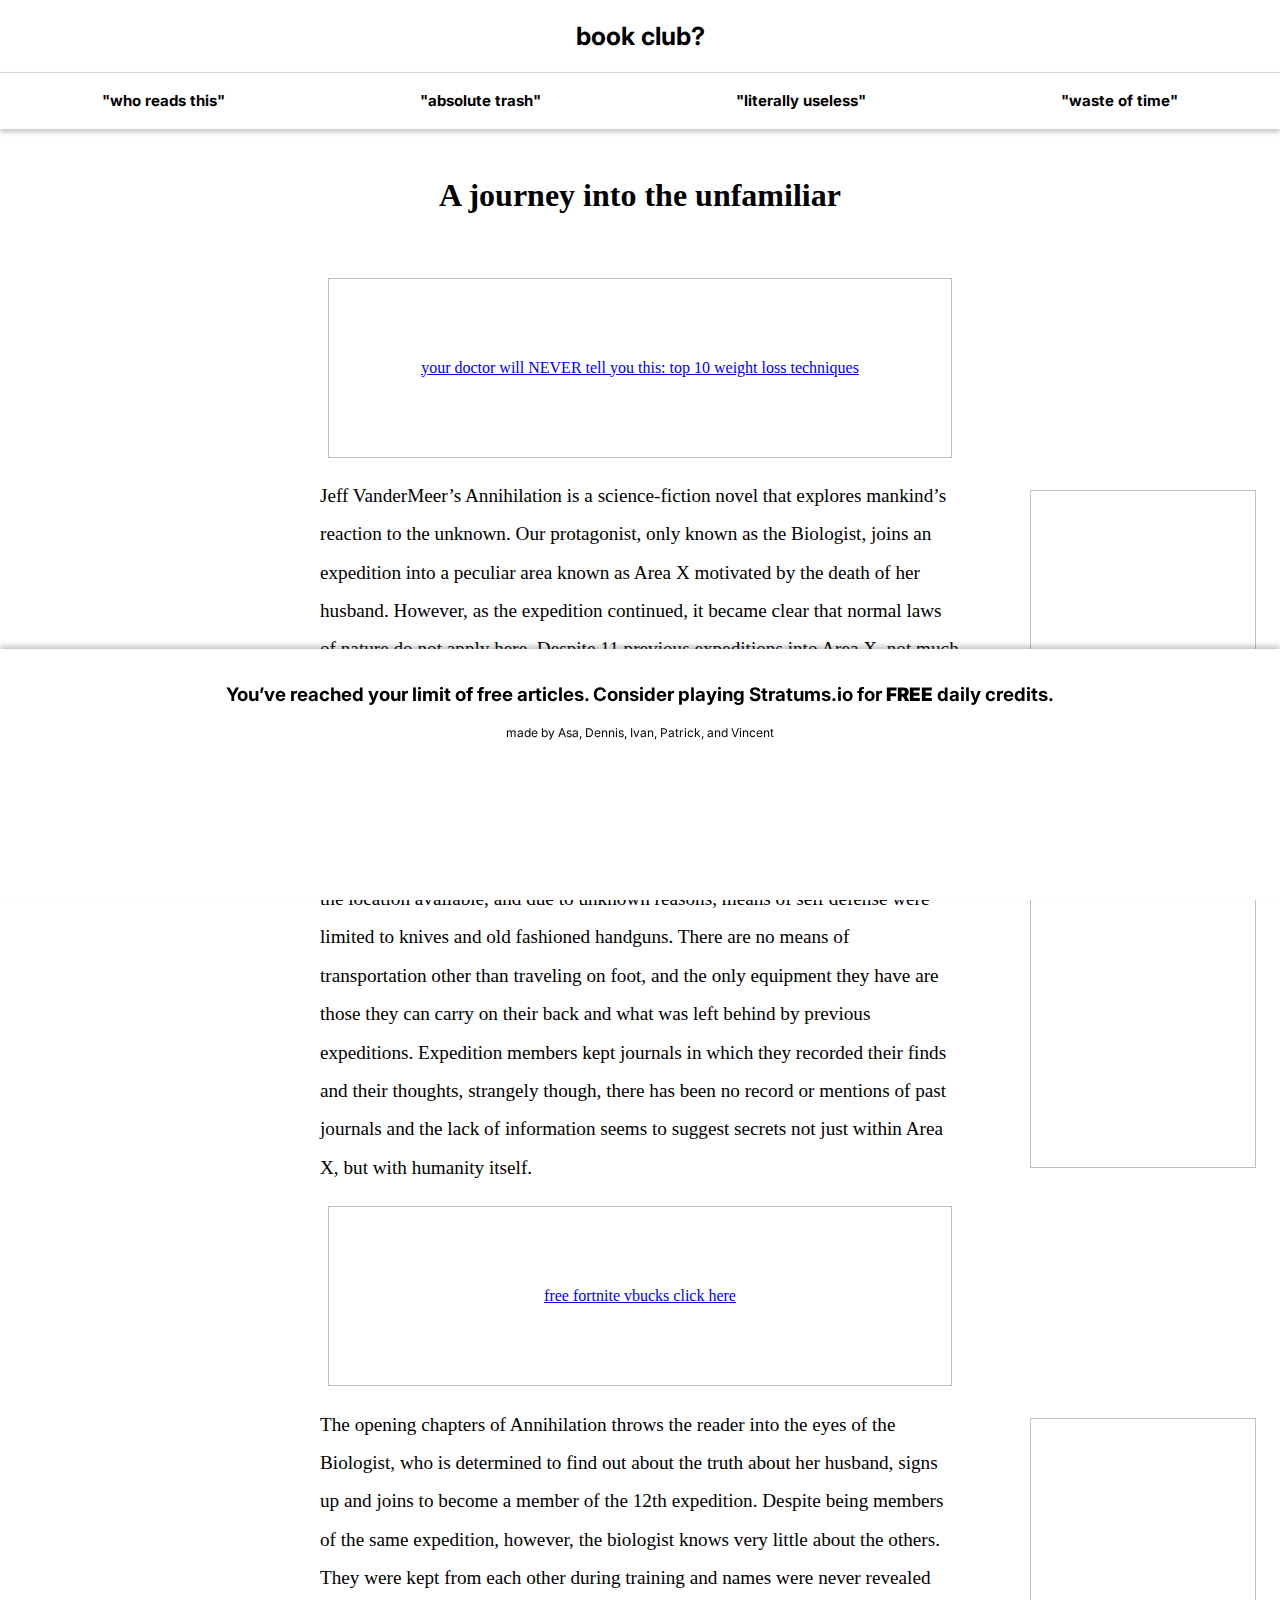
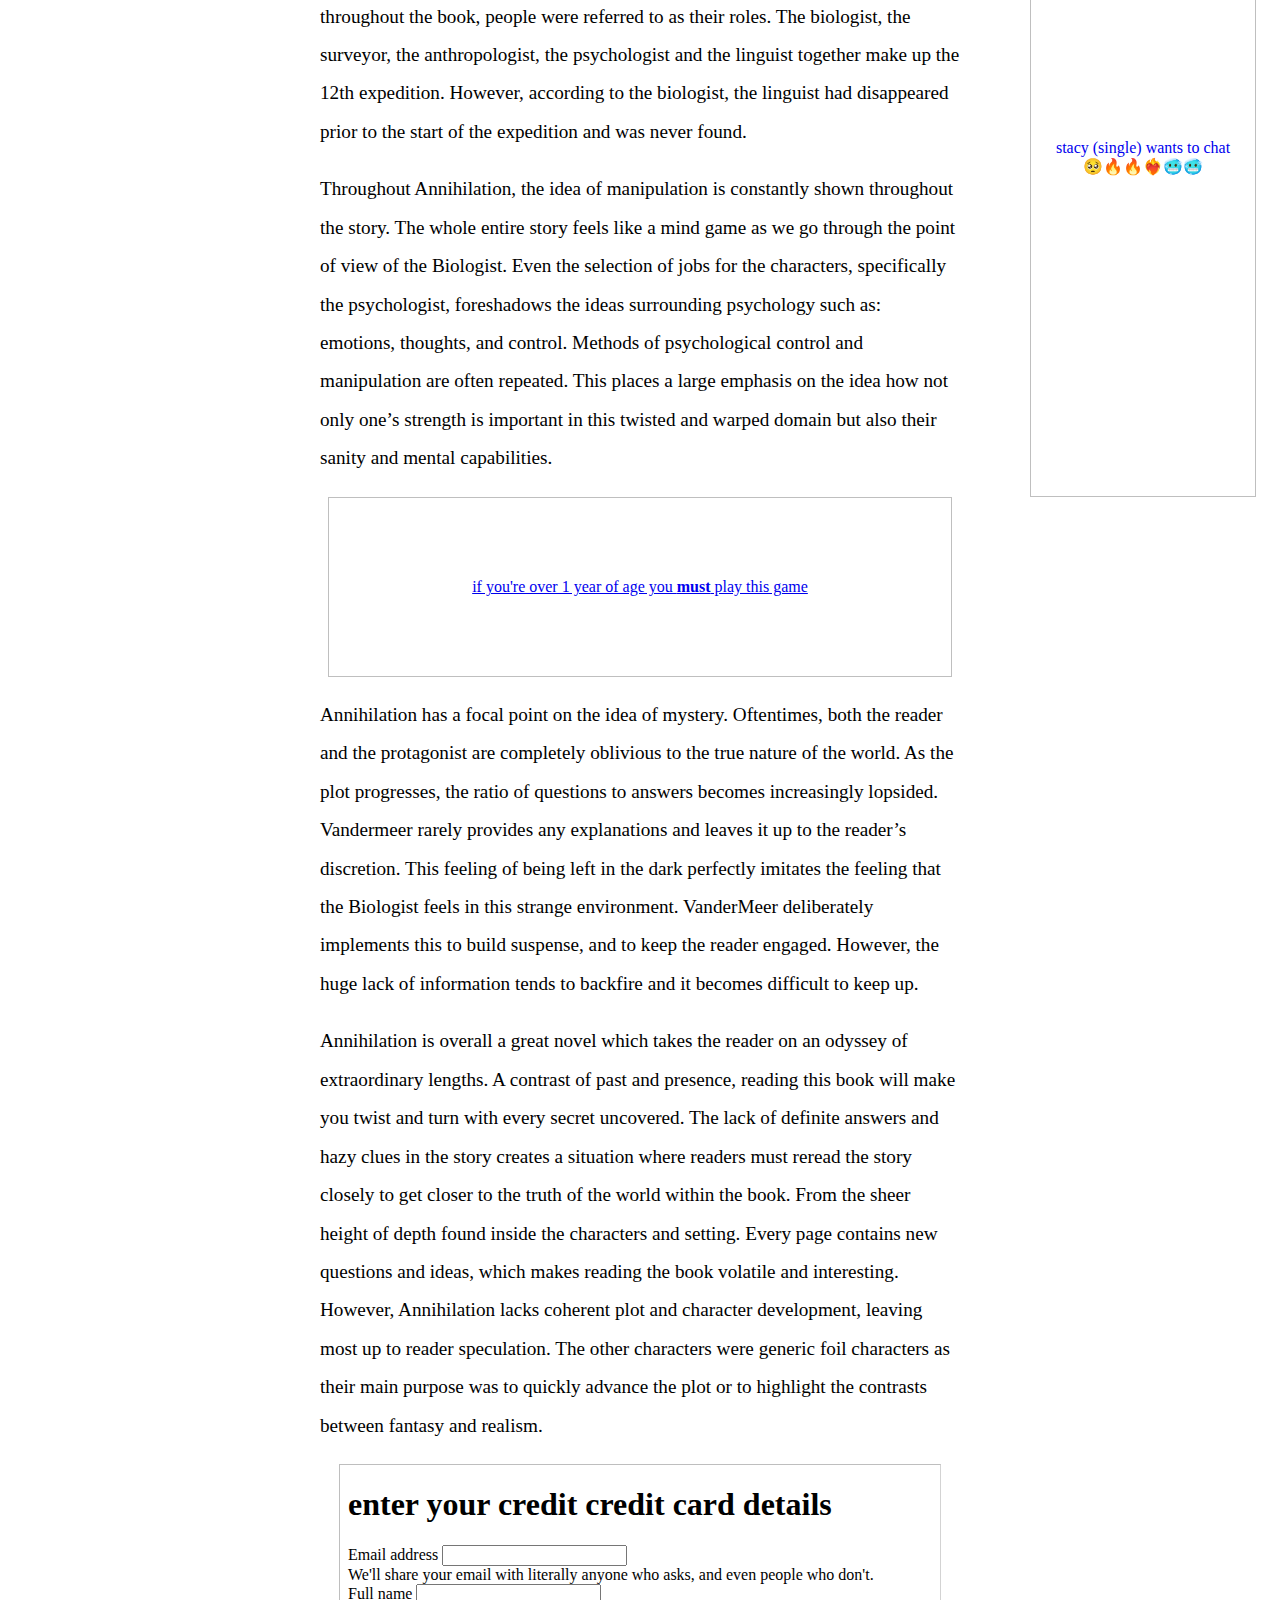
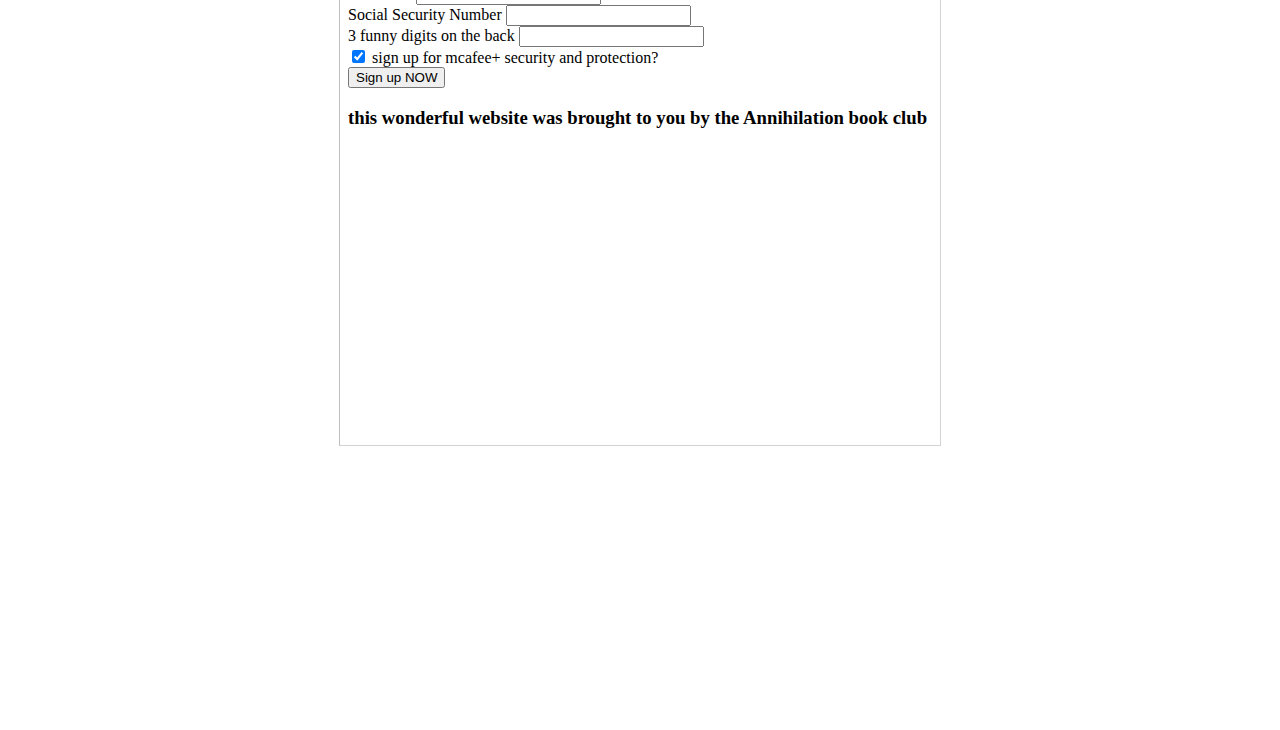
<file: index.html>
<!DOCTYPE html>
<html lang="en">
<head>
    <meta charset="UTF-8">
    <meta http-equiv="X-UA-Compatible" content="IE=edge">
    <meta name="viewport" content="width=device-width, initial-scale=1.0">
    <link rel="stylesheet" href="style.css">
    <link rel="preconnect" href="https://fonts.googleapis.com">
    <link rel="preconnect" href="https://fonts.gstatic.com" crossorigin>
    <link href="https://fonts.googleapis.com/css2?family=Inter:wght@300;400;500;700&display=swap" rel="stylesheet">
    <title>Annihilation Book Review</title>
</head>
<body>
    <header class="container">
        
        <h2>
            book club?
        </h2>

    </header>
    <div id="menu">
        <ul>
            <li>"who reads this"</li>
            <li>"absolute trash"</li>
            <li>"literally useless"</li>
            <li>"waste of time"</li>
        </ul>
    </div>
    <main>
        <h1 class="container">
            A journey into the unfamiliar
        </h1>
        <a href="https://blogs.mtdv.me/weightloss">
            <div class="ad-banner">your doctor will NEVER tell you this: top 10 weight loss techniques</div>
        </a>
        <a href="https://blogs.mtdv.me/weightloss">
            <div class="ad-column">this strange diet practice will change your life</div>
        </a>
        <p>
            Jeff VanderMeer’s Annihilation is a science-fiction novel that explores mankind’s reaction to the unknown. Our
            protagonist, only known as the Biologist, joins an expedition into a peculiar area known as Area X motivated by the
            death of her husband. However, as the expedition continued, it became clear that normal laws of nature do not apply
            here. Despite 11 previous expeditions into Area X, not much is learned about the location other than the fact that it is
            expanding. To add on to the mystery, every member of previous expeditions either dies in the expedition or somehow makes
            it back with no memory of the expedition and dies soon after.

        </p>
        <p>
            Explorers gamble with their lives when they enter Area X, a large area within Florida that formed due to unknown
            reasons. There is next to no information about the location available, and due to unknown reasons, means of self defense
            were limited to knives and old fashioned handguns. There are no means of transportation other than traveling on foot,
            and the only equipment they have are those they can carry on their back and what was left behind by previous
            expeditions. Expedition members kept journals in which they recorded their finds and their thoughts, strangely though,
            there has been no record or mentions of past journals and the lack of information seems to suggest secrets not just
            within Area X, but with humanity itself.

        </p>
        <a href="https://r.mtdv.me/giveaways/vbucks0">
            <div class="ad-banner">free fortnite vbucks click here</div>
        </a>
        <a href="https://r.mtdv.me/products/womenF">
            <div class="ad-column">stacy (single) wants to chat 🥺🔥🔥❤️‍🔥🥶🥶</div>
        </a>
        <p>
            The opening chapters of Annihilation throws the reader into the eyes of the Biologist, who is determined to find out
            about the truth about her husband, signs up and joins to become a member of the 12th expedition. Despite being members
            of the same expedition, however, the biologist knows very little about the others. They were kept from each other during
            training and names were never revealed throughout the book, people were referred to as their roles. The biologist, the
            surveyor, the anthropologist, the psychologist and the linguist together make up the 12th expedition. However, according
            to the biologist, the linguist had disappeared prior to the start of the expedition and was never found.
        </p>
        <p>
            Throughout Annihilation, the idea of manipulation is constantly shown throughout the story. The whole entire story feels
            like a mind game as we go through the point of view of the Biologist. Even the selection of jobs for the characters,
            specifically the psychologist, foreshadows the ideas surrounding psychology such as: emotions, thoughts, and control.
            Methods of psychological control and manipulation are often repeated. This places a large emphasis on the idea how not
            only one’s strength is important in this twisted and warped domain but also their sanity and mental capabilities.

        </p>
        <a href="https://stratums.io/">
            <div class="ad-banner">if you're over 1 year of age you <b>must</b> play this game</div>
        </a>
        <p>
            Annihilation has a focal point on the idea of mystery. Oftentimes, both the reader and the protagonist are completely
            oblivious to the true nature of the world. As the plot progresses, the ratio of questions to answers becomes
            increasingly lopsided. Vandermeer rarely provides any explanations and leaves it up to the reader’s discretion. This
            feeling of being left in the dark perfectly imitates the feeling that the Biologist feels in this strange environment.
            VanderMeer deliberately implements this to build suspense, and to keep the reader engaged. However, the huge lack of
            information tends to backfire and it becomes difficult to keep up.


        </p>
        <p>
            Annihilation is overall a great novel which takes the reader on an odyssey of extraordinary lengths. A contrast of past
            and presence, reading this book will make you twist and turn with every secret uncovered. The lack of definite answers
            and hazy clues in the story creates a situation where readers must reread the story closely to get closer to the truth
            of the world within the book. From the sheer height of depth found inside the characters and setting. Every page
            contains new questions and ideas, which makes reading the book volatile and interesting. However, Annihilation lacks
            coherent plot and character development, leaving most up to reader speculation. The other characters were generic foil
            characters as their main purpose was to quickly advance the plot or to highlight the contrasts between fantasy and
            realism.


        </p>
        <div class="container">
            <iframe src="./scam.html"></iframe>
        </div>
    </main>
    <div class="paywall container">
        <h3>
            You’ve reached your limit of free articles. Consider playing Stratums.io for <b>FREE</b> daily credits.
        </h3>
        <div class="container attributions">

            made by Asa, Dennis, Ivan, Patrick, and Vincent
        </div>
    </div>
    <footer></footer>
</body>
</html>
</file>
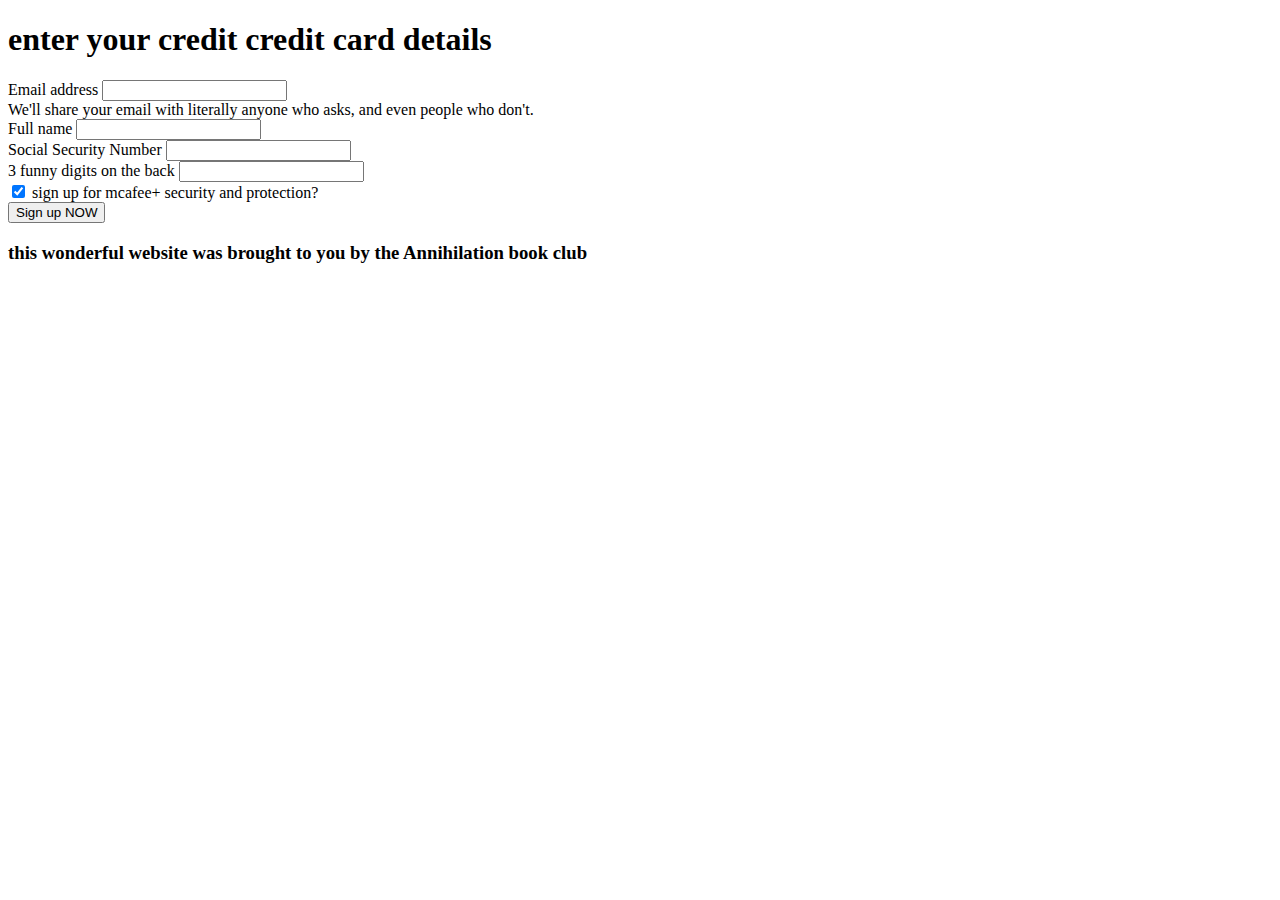
<file: scam.html>
<!DOCTYPE html>
<html lang="en">

<head>
    <meta charset="UTF-8">
    <meta http-equiv="X-UA-Compatible" content="IE=edge">
    <meta name="viewport" content="width=device-width, initial-scale=1.0">
    <link rel="preconnect" href="https://fonts.googleapis.com">
    <link rel="preconnect" href="https://fonts.gstatic.com" crossorigin>
    <link href="https://fonts.googleapis.com/css2?family=Inter:wght@300;400;500;700&display=swap" rel="stylesheet">
    <link href="https://cdn.jsdelivr.net/npm/bootstrap@5.2.3/dist/css/bootstrap.min.css" rel="stylesheet"
        integrity="sha384-rbsA2VBKQhggwzxH7pPCaAqO46MgnOM80zW1RWuH61DGLwZJEdK2Kadq2F9CUG65" crossorigin="anonymous">
    <title>the real google.com</title>
</head>

<body>
    <header class="container">

        <h1>
            enter your credit credit card details
        </h1>

    </header>
    
    <main class="container">
        <form>
            <div class="mb-3">
                <label for="email" class="form-label">Email address</label>
                <input type="email" class="form-control" id="email" aria-describedby="emailHelp">
                <div id="emailHelp" class="form-text">We'll share your email with literally anyone who asks, and even people who don't.</div>
            </div>
            <div class="mb-3">
                <label for="name" class="form-label">Full name</label>
                <input type="text" class="form-control" id="name">
            </div>
            <div class="mb-3">
                <label for="ssn" class="form-label">Social Security Number</label>
                <input type="password" class="form-control" id="ssn">
            </div>
            <div class="mb-3">
                <label for="num" class="form-label">3 funny digits on the back</label>
                <input type="number" class="form-control" id="num">
            </div>
            <div class="mb-3 mcafee">
                <input type="checkbox" class="form-check-input" id="mcafee" checked>
                <label class="form-check-label" for="mcafee">sign up for mcafee+ security and protection?</label>
            </div>
            <button type="submit" class="btn btn-primary">Sign up NOW</button>
        </form>
    </main>
    <footer class="container">
        <h3>this wonderful website was brought to you by the Annihilation book club</h3>
    </footer>
    <script src="https://cdn.jsdelivr.net/npm/bootstrap@5.2.3/dist/js/bootstrap.bundle.min.js"
        integrity="sha384-kenU1KFdBIe4zVF0s0G1M5b4hcpxyD9F7jL+jjXkk+Q2h455rYXK/7HAuoJl+0I4"
        crossorigin="anonymous"></script>
</body>

</html>
</file>
<file: style.css>
body {
    font-family: 'Times New Roman', Times, serif;
    background-color: white;
    color: black;
    margin: 0;
    padding: 0;
    width: 100%;
    box-sizing: content-box;
}

* {
    background-color: white;
}


main {
    margin-left: auto;
    margin-right: auto;
    padding: 2rem;
    max-width: 40rem;
    z-index: -1;
}

header {
    top: 0px;
    /* padding: 1px; */
    border-bottom: solid;
    border-color: rgba(0, 0, 0, .15);
    border-width: 1px;
    z-index: 1;
    
}

header * {
    font-family: 'Inter', serif;
    font-weight: bold;
    font-size: 25px;
}

h1 {
    margin-top: 1rem;
    margin-bottom: 4rem;
}
#menu {
    position: sticky;
    top: 0px;
    padding: 4px;
    font-family: 'Inter', serif;
    font-weight: lighter;
    box-shadow: 0 3px 5px rgba(57, 63, 72, 0.3);
    z-index: 1;
}
#menu * {
    font-family: 'Inter', serif;
    font-weight: bold;
    font-size: 15px;
}


.paywall {
    position: sticky;
    bottom: 0;
    font-family: 'Inter', serif;
    padding: 1rem;
    padding-bottom: 10rem;
    box-shadow: 0 -3px 5px rgba(57, 63, 72, 0.3);
}

p,
li,
span {
    font-size: 1.2rem;
    line-height: 2em;
    font-weight: 500;
    word-wrap: break-word;
}

.container {
    display: flex;
    flex-direction: column;
    align-items: center;
    justify-content: space-around;
}

#menu ul {
    font-size: xx-small;
    display: flex;
    justify-content: space-around;
    /* align-items:flex-end; */
    flex-direction: row;
    list-style: none;
    padding: 0;
}

#menu li {
    padding-left: 1rem;
    padding-right: 1rem;
}

img {
    padding: 2rem;
}

.left {
    float: left;
}

.right {
    float: right;
}

.ad-banner {
    padding: 5rem 2rem;
    text-align: center;
    margin: 0.5rem;
    border-width: 1px;
    border-style: solid;
    border-color: rgba(0, 0, 0, .25);
    width: auto;
    /* z-index: -1; */
}

.ad-column {
    position: absolute;
    width: 12rem;
    padding: 20rem 1rem;
    margin: 1.5rem;
    right: 0;
    /* left: 1; */
    text-align: center;
    border-width: 1px;
    border-style: solid;
    border-color: rgba(0, 0, 0, .25);
    /* z-index: -1; */
}

.attributions {
    align-items: baseline;
    font-family: 'Inter', serif;
    /* font-weight: bold; */
    font-size: 12px;
}

iframe {
    width: 600px;
    height: 580px;
    border-color: rgba(0, 0, 0, .25);
    border-width: 1px;
}

@media screen and (max-width: 1000px) {
    .ad-column {
        position: inherit;
        padding: 5rem 2rem;
        width: auto;
    }
}

@media screen and (max-width: 600px) {
    iframe {
        width: auto;
    }
}
</file>
